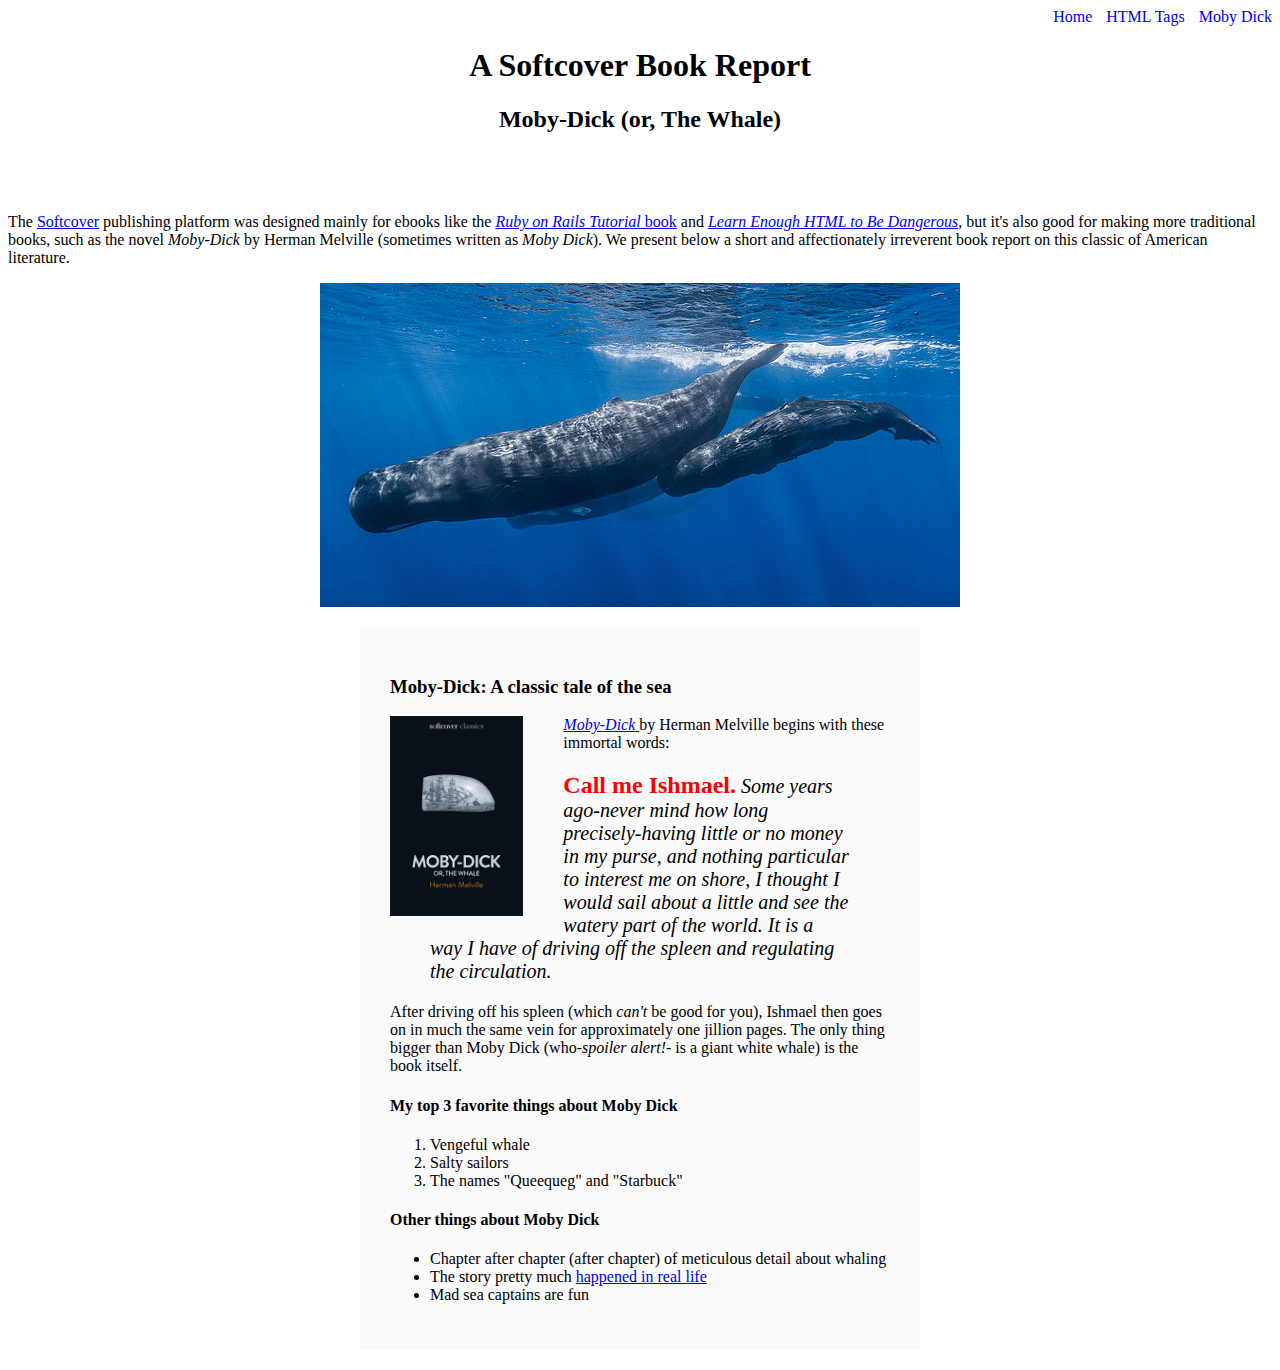
<file: moby_dick.html>
<!DOCTYPE html>
<html lang="en">
  <head>
    <title>Moby Dick</title>
    <meta charset="utf-8" />
    <link rel="stylesheet" href="css/main.css" />
  </head>
  <body>
    <div id="main-nav" class="nav-menu">
      <a href="index.html" class="nav-deco">Home</a>
      <a href="tags.html" class="nav-spacing nav-deco">HTML Tags</a>
      <a href="moby_dick.html" class="nav-spacing nav-deco">Moby Dick</a>
    </div>
    <header class="main-header">
      <h1>A Softcover Book Report</h1>
      <h2>Moby-Dick (or, The Whale)</h2>
    </header>
    <div>
      <p>
        The <a href="https://www.softcover.io/">Softcover</a> publishing platform
        was designed mainly for ebooks like the
        <a href="https://railstutorial.org/book"><em>Ruby on Rails Tutorial</em>
        book</a> and <a href="https://learnenough.com/html"><em>Learn Enough
        HTML to Be Dangerous</em></a>, but it's also good for making more
        traditional books, such as the novel <em>Moby-Dick</em> by Herman
        Melville (sometimes written as <em>Moby Dick</em>). We present below a
        short and affectionately irreverent book report on this classic of
        American literature.
      </p>
    </div>
    <a href="https://commons.wikimedia.org/wiki/File:Sperm_whale_pod.jpg">
      <img src="images/sperm_whales.jpg" alt="Sperm whales"
      class="main-picture" />
    </a>
    <div style="width: 500px; margin: 20px auto; padding: 30px;
    background-color: #fafafa;">
      <h3>Moby-Dick: A classic tale of the sea</h3>
      <a href="https://www.softcover.io/read/6070fb03/moby-dick"
        target="_blank" rel="noopener">
        <img src="images/moby_dick.png" alt="Moby Dick" height="200px"
        class="secondary-picture" />
      </a>
      <p>
        <a href="https://www.softcover.io/read/6070fb03/moby-dick"
          target="_blank" rel="noopener">
          <em>Moby-Dick</em>
        </a>
        by Herman Melville begins with these immortal words:
      </p>
      <blockquote class="blockquote">
        <p>
          <span class="ishmael">Call me Ishmael.</span> Some years ago-never mind
          how long precisely-having little or no money in my purse, and nothing
          particular to interest me on shore, I thought I would sail about a
          little and see the watery part of the world. It is a way I have of
          driving off the spleen and regulating the circulation.
        </p>
      </blockquote>
      <p>
        After driving off his spleen (which <em>can't</em> be good for you),
        Ishmael then goes on in much the same vein for approximately one
        jillion pages. The only thing bigger than Moby Dick (who-<em>spoiler
        alert!</em>- is a giant white whale) is the book itself.
      </p>
      <h4>My top 3 favorite things about Moby Dick</h4>
      <ol>
        <li>Vengeful whale</li>
        <li>Salty sailors</li>
        <li>The names "Queequeg" and "Starbuck"</li>
      </ol>
      <h4>Other things about Moby Dick</h4>
      <ul>
        <li>
          Chapter after chapter (after chapter) of meticulous detail about whaling
        </li>
        <li>
          The story pretty much
          <a href="https://en.wikipedia.org/wiki/Essex_(whaleship)"
            target="_blank" rel="noopener">happened in real life</a>
        </li>
        <li>Mad sea captains are fun</li>
      </ul>
    </div>
  </body>
</html>
</file>
<file: css/main.css>
.nav-menu {
  text-align: right;
}
.nav-spacing {
  margin: 0 0 0 10px;
}
.nav-deco {
  text-decoration: none;
}
.image-link {
  text-decoration: none;
}
.main-header {
  text-align: center;
  margin: 0 0 80px;
}
.main-picture {
  display: block;
  margin: 0 auto;
}
.secondary-picture {
  float: left;
  margin: 0 40px 0 0;
}
.blockquote {
  font-style: italic;
  font-size: 20px;
}
.ishmael {
  font-style: normal;
  font-size: 24px;
  font-weight: bold;
  color: #ff0000;
}
</file>
